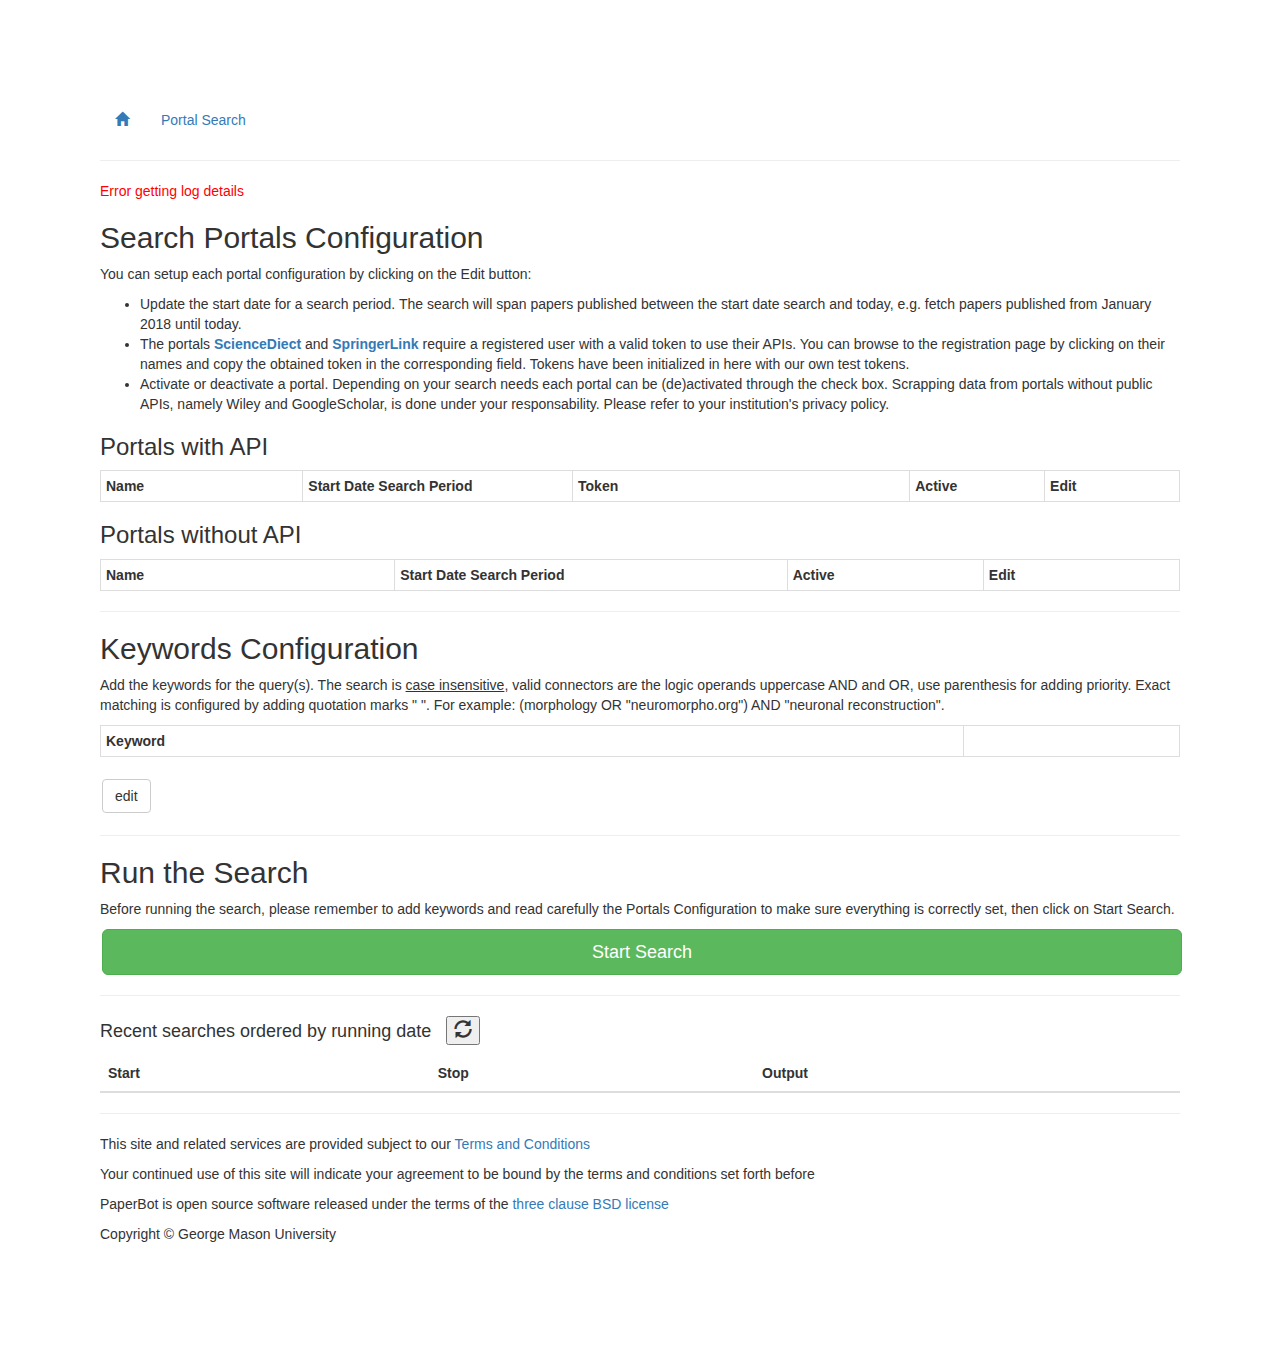
<file: PaperBotWeb/portalSearch/searchMenu.html>
<!doctype html>
<html ng-app ='Search'>
    <head>
        <title>Search</title>
        <script src="../bower_components/angular/angular.min.js"></script>
        <script src="../bower_components/angular-route/angular-route.min.js" type="text/javascript" ></script>
        <script src="../bower_components/angular-bootstrap/ui-bootstrap-tpls.min.js" type="text/javascript" ></script>
        <script src="../bower_components/angular-xeditable/dist/js/xeditable.js"></script>
        <script src="../bower_components/checklist-model/checklist-model.js"></script>
        <script src="searchController.js"></script>
        <script src="../communications/articlesCommunicationService.js"></script>
        <link href="../bower_components/angular-xeditable/dist/css/xeditable.css" rel="stylesheet">
        <link href="../bower_components/bootstrap/dist/css/bootstrap.min.css" rel="stylesheet">
        <link rel="stylesheet" href="../article.css">
    </head>


    <body ng-controller='SearchController'>

        <nav>
            <ul class="nav nav-pills">
                <li role="presentation"><a href="../index.html">
                        <span class="glyphicon glyphicon-home" aria-hidden="true"></span></a></li>
                <li role="presentation"><a href="#launch">Portal Search</a></li>                

            </ul>
        </nav>

        <hr>
        <div class="main_search">
            <div ng-view></div>
        </div>
       <div ng-include="'../footer.html'"></div>
    </body>
</html>
</file>
<file: PaperBotWeb/article.css>
details {
	font-family: 'Gill Sans';
	font-size: 16px;
	font-style: normal;
	font-variant: normal;
	font-weight: 100;
	line-height: 16px;
        color: darkblue;
        margin: 20px;
        padding: 20px;

}

body{
    margin-top: 50px;
    margin-bottom: 100px;
    margin-right: 100px;
    margin-left: 150px;
    height: 100%;
    padding: 100px;
   margin: 0px;

}


#addArticle {
    line-height:30px;
    background-color:#eeeeee;
    height:300px;
    width:100px;
    float:left;
    padding:5px; 
}


.btn {
    margin: 2px;
}

.btn btn-xlarge {
    margin: 2px;
    weight: 100px
}

.form-group  {
    width:540px;
}

.form-group-authors .form-inline input {
    width:540px;
}


th.tipo1{
  width: 8%;
}
th.tipo2{
  width: 4%;
}

th.tipo3{
  width: 20%;
}



.form{
    float: left;
    border: 1px solid #73AD21;
}

.pubmed{
    float: left;
    margin: 10px 10px 10px 10px;
}

.alerts{
  float: left; 
  width: 150px; 
  height: 500px; 
}

.panel-body{
    margin: 10px 10px 10px 10px;
}

.content-numbers{
    float: right;
}

.keyWordList{
    font-size: 12px;
    color: darkslategray;
    font-weight: 500;
}

.checkboxes label {
    display: block;
    float: left;
    padding-right: 10px;
    white-space: nowrap;
}
.checkboxes input {
    vertical-align: middle;
}
.checkboxes label span {
    vertical-align: middle;
}


.errors {
    color: red;
}

.radio-inline-positive {
    font-size: 18px;
    color: #519548;
    font-weight: bold;
}

.radio-inline-negative {
    font-size: 18px;
    color: #CC262F;
    font-weight: bold;
}
.radio-inline-inaccessible {
    font-size: 18px;
    color: #CCCC00;
    font-weight: bold;
}

.radio-inline-reevaluate {
    font-size: 18px;
    color: #00008B;
    font-weight: bold;
}
.text-negative{
    background-color: rgba(200, 54, 54, 0.3);
}

.text-positive{
    background-color: rgba(81, 149, 72, 0.3);
}

.text-inaccessible{
    background-color: rgba(240,230,140, 0.3);
}

.text-reevaluate{
    background-color: #6495ED;
}

.glyphicon-ok{
    color: #519548;
}
.glyphicon-remove{
    color: #CC262F;
}

.container {
    display: flex;
}

.column {
    flex: 1;
    for demo purposes only 
    background: #f2f2f2;
    border: 1px solid #e6e6e6;
    box-sizing: border-box;
}

.column-one {
    order: 1;
}
.column-two {
    order: 2;
}
.column-three {
    order: 3;
}

.submitted .ng-invalid{
    border: 1px solid red;
}

.email{
    font-size: 12px;
    color: darkblue;
    font-weight: 500;
}

.no-email{
    font-size: 12px;
    color: darkorange;
    font-weight: 500;
}

label input {
   margin-right:30px;
}

#saved{
    color: #519548;
}
#error{
    color: #CC262F;
}

.note{
      word-break:break-all;
}
td{
  word-wrap: break-word;
}

.metadata-not-finished{
    color: red;
    text-align:center;
}

.metadata-finished{
    color: green;
    text-align:center;
}

table {
    table-layout: auto;
    border-collapse: collapse;
    width: 100%;
}
table td {
}
table .absorbing-column {
    width: 100%;
}

.sortbutton{
    padding: 0;
    border: none;
    background: none;   
}

.radio-inline-active {
    font-size: 14px;
    color: black;
}
.radio-inline-unactive {
    font-size: 14px;
    color: lightgray;
}

.order-by-selected{
    background-color: lightgray;
}

.order-by-unselected{
    background-color: white;
}

.note{
    color:orangered;
    font-size: 10px;
    
}
</file>
<file: PaperBotWeb/bower_components/angular-xeditable/dist/css/xeditable.css>
/* ==== editable-form ==== */

/* class for single editable element */
.editable-wrap {
  display: inline-block;
  white-space: pre;
  margin: 0;
}

/* remove bottom-margin for bootstrap */
.editable-wrap .editable-controls,
.editable-wrap .editable-error {
  margin-bottom: 0;
}

/* remove bottom-margin of inputs */
.editable-wrap .editable-controls > input,
.editable-wrap .editable-controls > select,
.editable-wrap .editable-controls > textarea {
  margin-bottom: 0;
}

/* keep buttons on the same line */
.editable-wrap .editable-input {
  display: inline-block;
}

.editable-buttons {
  display: inline-block;
  vertical-align: top;
}

.editable-buttons button {
  margin-left: 5px;
}

/* in bootstrap width: 100% => buttons go outside the box */
.editable-input.editable-has-buttons {
  width: auto;
}

/* ==== editable-text ==== */

/* fix padding issue on typeahead */
.editable-text {
    white-space: nowrap;
}

/* ==== editable-bsdate ==== */

/* fix padding issue on bsdate popup */
.editable-bsdate {
    white-space: nowrap;
}

/* ==== editable-bstime ==== */

/* fix padding issue on bstime */
.editable-bstime {
    white-space: nowrap;
}

/* workaround for bootstrap that sets width: 100% and inputs become too wide */
.editable-bstime .editable-input input[type="text"] {
  width: 46px;
}

/* less padding for .well */
.editable-bstime .well-small {
  margin-bottom: 0;
  padding: 10px;
}

/* ==== editable-range ==== */

.editable-range output {
  display: inline-block;
  min-width: 30px;
  vertical-align: top;
  text-align: center;
}

/* ==== editable-color ==== */

.editable-color input[type="color"] {
  width: 50px;
}


/* ==== editable-checkbox ==== */
/* ==== editable-checklist ==== */
/* ==== editable-radiolist ==== */

.editable-checkbox label span,
.editable-checklist label span,
.editable-radiolist label span {
  margin-left: 7px;
  margin-right: 10px;
}

/* ==== element ==== */

/* hiding element */
.editable-hide {
  display: none !important;
}

.editable-click,
a.editable-click {
  text-decoration: none;
  color: #428bca;
  border-bottom: dashed 1px #428bca;
}

.editable-click:hover, 
a.editable-click:hover {
  text-decoration: none;
  color: #2a6496;
  border-bottom-color: #2a6496;
}

/* editable-empty */
.editable-empty, 
.editable-empty:hover, 
.editable-empty:focus,
a.editable-empty, 
a.editable-empty:hover, 
a.editable-empty:focus {
  font-style: italic; 
  color: #DD1144;  
  text-decoration: none;
}

/* editable popover */
.popover-wrapper > a {
  /* make the link always show up */
  display: inline !important;
}

.popover-wrapper {
  /* make absolutely positioned children constrained to this box*/
  display: inline;
  position: relative;
}

.popover-wrapper form {
  position: absolute;
  top: -53px;
  background: #FFF;
  border: 1px solid #AAA;
  border-radius: 5px;
  padding: 7px;
  width: auto;
  display: inline-block;
  left: 50%;
  z-index: 101;
}

.popover-wrapper form:before {
  content:"";
  width: 0;
  height: 0;
  border-left: 10px solid transparent;
  border-right: 10px solid transparent;
  border-top: 10px solid #AAA;
  position:absolute;
  bottom:-10px;
}

.popover-wrapper form:after {
  content:"";
  width:0;
  height:0;
  border-left: 9px solid transparent;
  border-right: 9px solid transparent;
  border-top: 9px solid #FFF;
  position:absolute;
  bottom:-9px;
}


@media screen and (max-width: 750px) {
    .popover-wrapper form {
        margin-left: -60px;
    }

    .popover-wrapper form:before {
        left:50px;
    }

    .popover-wrapper form:after {
        left:51px;
    }
}

@media screen and (min-width: 750px) {
    .popover-wrapper form {
        margin-left: -110px;
    }

    .popover-wrapper form:before {
        left:100px;
    }

    .popover-wrapper form:after {
        left:101px;
    }
}
</file>
